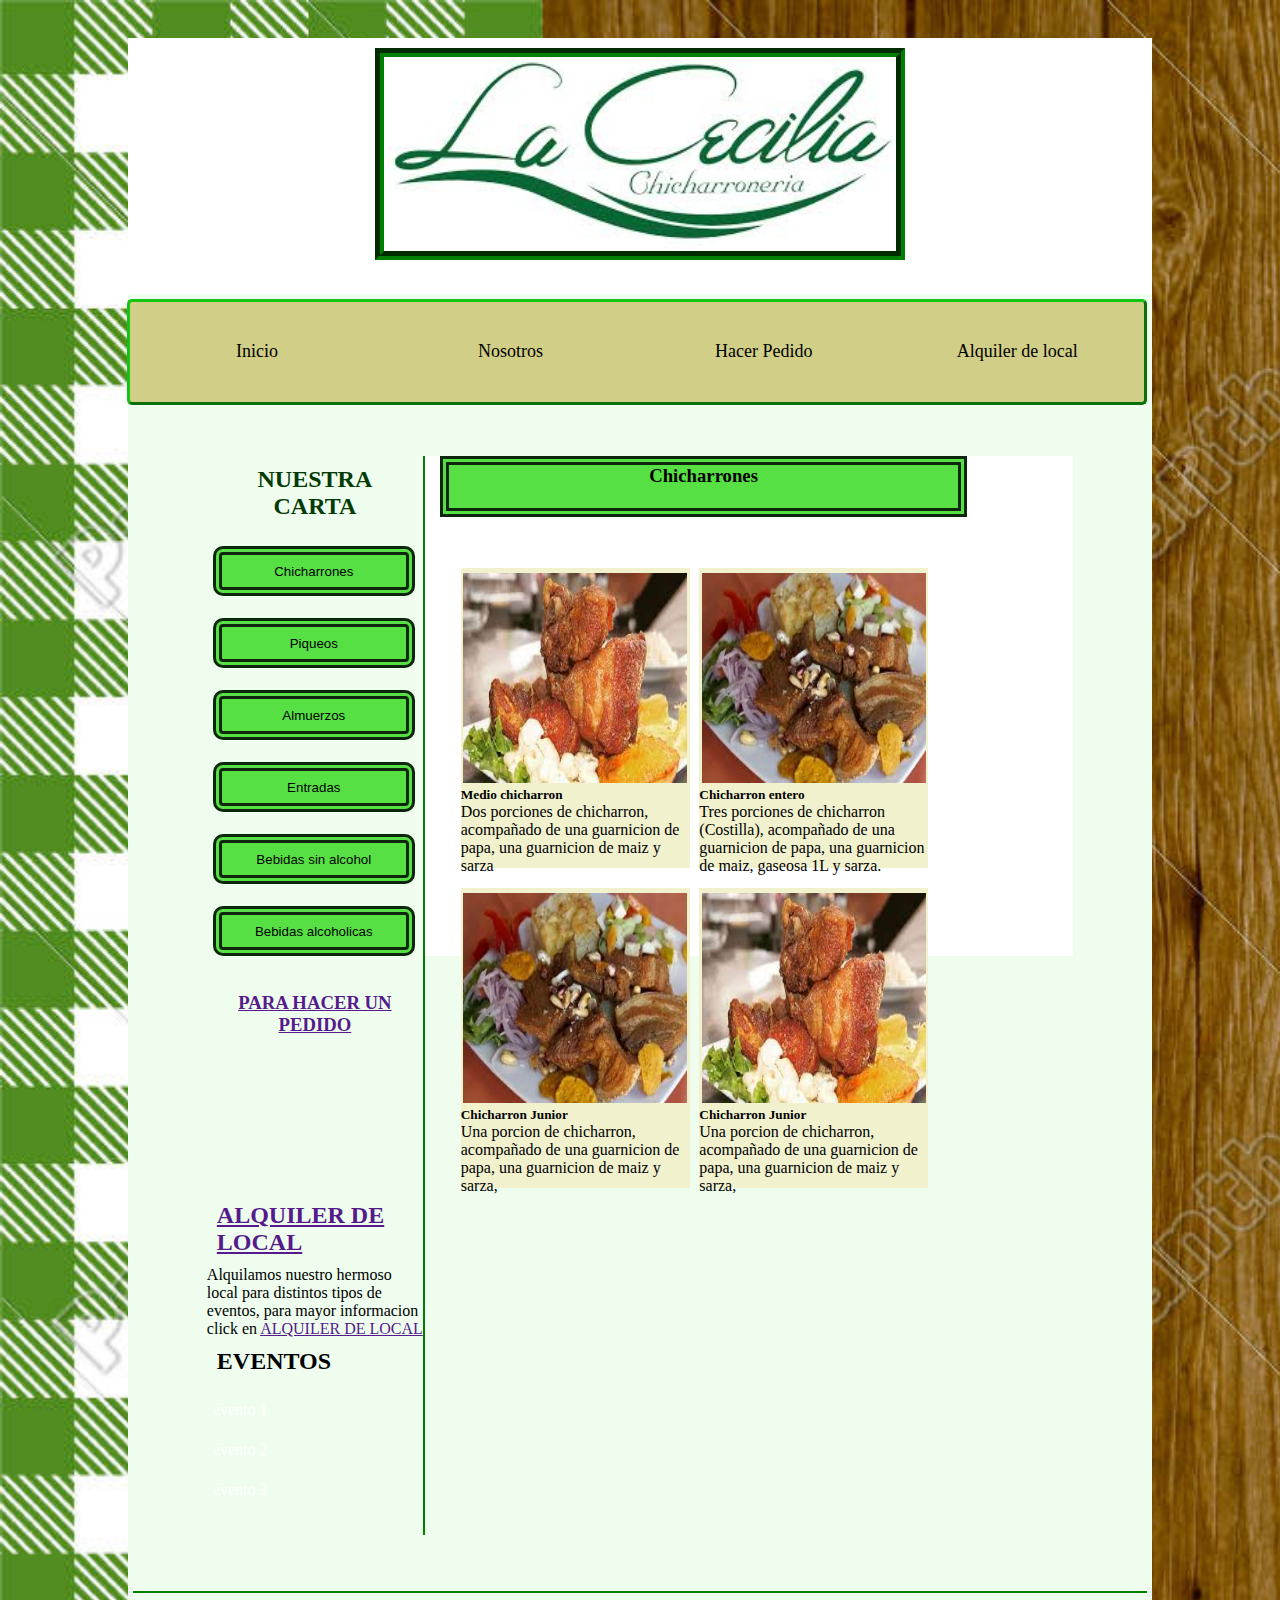
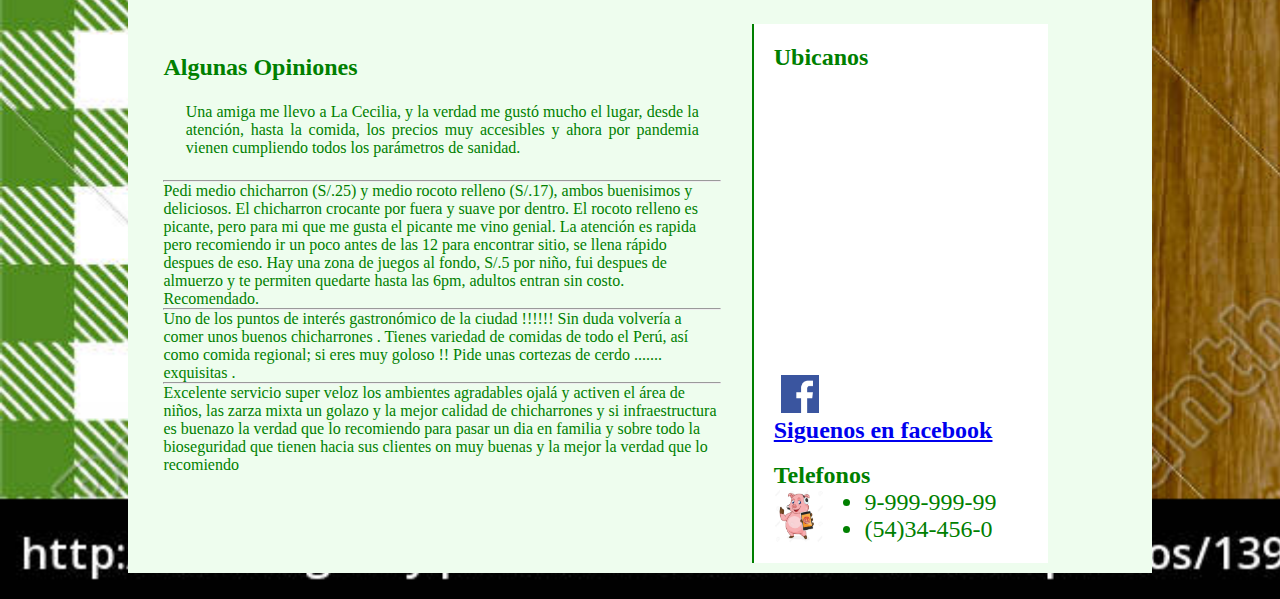
<file: paginas/index.html>
<!DOCTYPE html>
<html lang="en">
<head>
    <meta charset="UTF-8">
    <meta http-equiv="X-UA-Compatible" content="IE=edge">
    <meta name="viewport" content="width=device-width, initial-scale=1.0">
    <link rel="stylesheet" href="../css/Indexestilos.css">
    
    <title>Chicharroneria "La Cecilia"</title>
</head>
<body>
    <div id="principal">
        <header>
            <figure><img id="logo" src="../imagenes/logo1.jpg" alt="" onmouseover="segunda()"><br></figure>
           
            
        </header>
        <nav id="color">
            <a class="menu"  href="../paginas/index.html">Inicio</a>
            <a  class="menu" href="../paginas/Nosotros.html">Nosotros</a>
            <a class="menu"  href="../paginas/pedido.html" target="blanck">Hacer Pedido</a>
            <a class="menu"  href="../paginas/alquiler.html">Alquiler de local</a>
            
        </nav>
        <div id="carta">
            <section>
                <aside>
                    <h2 id="titulo">NUESTRA CARTA</h2> 
                    <ul id="categoria">
                        <li><button class="botoncat" type="button" class="botoncategoria" onclick="mostrarChicharrones();">Chicharrones</button></li>
                        <li><button class="botoncat" type="button"class="botoncategoria"onclick="mostrarPiqueos();">Piqueos</button></li>
                        <li><button class="botoncat" type="button"class="botoncategoria"onclick="mostrarAlmuerzos();">Almuerzos</button></li>
                        <li><button class="botoncat" type="button"class="botoncategoria"onclick="mostrarEntradas();">Entradas</button></li>
                        <li><button class="botoncat" type="button"class="botoncategoria"onclick="mostrarBebidasSinAlcohol();">Bebidas sin alcohol</button></li>
                        <li><button class="botoncat" type="button"class="botoncategoria"onclick="mostrarBebidasAlcoholicas();">Bebidas alcoholicas</button></li>
                    </ul>
                    <a id="botonpedido" href= ><h3>PARA HACER UN PEDIDO</h3><img id="imagenboton" src="../imagenes/botonPedido.gif" alt=""></a>
                <a href=""><h2>ALQUILER DE LOCAL</h2></a>
                    <p>Alquilamos nuestro hermoso local para distintos tipos de eventos, para mayor informacion click en <a href="">ALQUILER DE LOCAL</a></p>
                <h2>EVENTOS</h2>
                    <ul id="eventos">

                    </ul>

            </aside>
            <article>
            
               <div id="pedidos">
                   <div id="Chicharrones">
                        <h3 id="titulocategorias">Chicharrones</h3>
                        <section id="cajaproductos">
                    
            
                            <article id= "productos">
                                <a ><img class="imgproductos" src="..\imagenes\carta\chicharronmedio.jpg"></a>
                                <h5>Medio chicharron</h5>
                                <p>Dos porciones de chicharron, acompañado de una guarnicion de papa, una guarnicion de maiz y sarza
                                    
                                </p>
                            </article>
                            <article id= "productos">
                                <a ><img class="imgproductos" src="..\imagenes\carta\chicharronentero.jpg"></a>
                               <h5>Chicharron entero</h5>
                                <p>Tres porciones de chicharron (Costilla),
                                     acompañado de una guarnicion de papa, una guarnicion de maiz, gaseosa 1L y sarza.</p>
                            </article>
                            <article id= "productos">
                                <a ><img class="imgproductos" src="..\imagenes\carta\chicharronentero.jpg"></a>
                               <h5>Chicharron Junior</h5>
                                <p>Una porcion de chicharron, acompañado de una guarnicion de papa, una guarnicion de maiz y sarza,
                                </p>
                            </article><article id= "productos">
                                <a href="mesaversalles.html"><img class="imgproductos" src="..\imagenes\carta\chicharronmedio.jpg"></a>
                                <h5>Chicharron Junior</h5>
                                <p>Una porcion de chicharron, acompañado de una guarnicion de papa, una guarnicion de maiz y sarza,
                                
                                </p>
                            </article>
                           
                            
                        </section>
                   </div>
                   <div id="Piqueos">
                        <h3 id="titulocategorias">Piqueos</h3>
                        <section id="cajaproductos">
                
        
                            <article id= "productos">
                                <a ><img class="imgproductos" src="..\imagenes\carta\habas.png"></a>
                               <h5>porcion de habas</h5>
                                <p>exquisita porcion de habas 
                                    
                                </p>
                            </article>
                            
                        
                        </section>
                    </div>
                    <div id="Almuerzos">
                        <h3 id="titulocategorias">Almuerzos</h3>
                        <section id="cajaproductos">
            
    
                            <article id= "productos">
                                <a><img class="imgproductos" src="..\imagenes\carta\lomosaltado.jpg"></a>
                                <h5>Lomo saltado</h5>
                                <p>aqui la descripcion del plato</p>
                            </article>
                            <article id= "productos">
                                <a><img class="imgproductos" src="..\imagenes\carta\costillar.jpg"></a>
                                <h5>Costillar</h5>
                                <p>aqui la descripcion del plato</p>
                            </article>
                           
                        
                            
                        </section>
                    </div>
                    <div id="Entradas">
                        <h3 id="titulocategorias">Entradas</h3>
                        <section id="cajaproductos">
                    

                            <article id= "productos">
                                <a><img class="imgproductos" src="..\imagenes\carta\soltero.jpg"></a>
                                <h5>Soltero de queso</h5>
                                <p>queso picado con etc, etc ..</p>
                            </article>
                            <article id= "productos">
                                <a><img class="imgproductos" src="..\imagenes\carta\tequeños.jpg"></a>
                                <h5>Tequeños</h5>
                                <p>exquisitos tequeños, acompañados de una guarnicion</p>
                            </article>
                        
                            
                        </section>
                    </div>
                    <div id="BebidasSinAlcohol">
                        <h3 id="titulocategorias">Bebidas Sin Alcohol</h3>
                        <section id="cajaproductos">
                    

                            <article id= "productos">
                                <a><img class="imgproductos" src="..\imagenes\carta\litrodejugo.png"></a>
                                <h5>Jarra de jugo de fruta</h5>
                                <p>descripcion del jugo o de la bebida</p>
                            </article>
                            
                        </section>
                    </div>
                    <div id="BebidasAlcoholicas">
                        <h3 id="titulocategorias">Bebidas Alcoholicas</h3>
                        <section id="cajaproductos">


                            <article id= "productos">
                                <a><img class="imgproductos" src="..\imagenes\carta\vino.jpg"></a>
                                <h5>Vino Marca X</h5>
                                <p>
                                    15 años añejado, frutos x</p>
                            </article>
                            
                        </section>
                    </div>
               
                </div>
            </section>
        </div>
        <footer>
            <div id="nosotros">
                <h2>Algunas Opiniones</h2>
                <p>Una amiga me llevo a La Cecilia, y la verdad me gustó mucho el lugar, desde la atención, hasta la comida, los precios muy accesibles y ahora por pandemia vienen cumpliendo todos los parámetros de sanidad.
                    <hr>
                    Pedi medio chicharron (S/.25) y medio rocoto relleno (S/.17), ambos buenisimos y deliciosos. El chicharron crocante por fuera y suave por dentro. El rocoto relleno es picante, pero para mi que me gusta 
                    el picante me vino genial. La atención es rapida pero recomiendo ir un poco antes de las 12 para encontrar sitio, se llena rápido despues de eso. Hay una zona de juegos al fondo, S/.5 por niño, fui despues 
                    de almuerzo y te permiten quedarte hasta las 6pm, adultos entran sin costo. Recomendado.

                    <hr>
                    Uno de los puntos de interés gastronómico de la ciudad !!!!!! Sin duda volvería a comer unos buenos chicharrones . Tienes variedad de comidas de todo el Perú, así como comida regional; si eres muy goloso 
                    !! Pide unas cortezas de cerdo ....... exquisitas .

                    <hr>

                    Excelente servicio super veloz los ambientes agradables ojalá y activen el área de niños, las zarza mixta un golazo y la mejor calidad de chicharrones y si infraestructura es buenazo la verdad que lo 
                    recomiendo para pasar un dia en familia y sobre todo la bioseguridad que tienen hacia sus clientes on muy buenas y la mejor la verdad que lo recomiendo 


                </p>
                
            </div>
            <div id="contacto">
                <h2>Ubicanos</h2>
                <iframe src="https://www.google.com/maps/embed?pb=!1m18!1m12!1m3!1d3826.814201456934!2d-71.57109368531063!3d-16.434259988656333!2m3!1f0!2f0!3f0!3m2!1i1024!2i768!4f13.1!3m3!1m2!1s0x91424aa122517fad%3A0x333f2cd4c86c3ec2!2sLa%20Cecilia!5e0!3m2!1ses!2spe!4v1635138082396!5m2!1ses!2spe" width="400" height="300" style="border:0;" allowfullscreen="" loading="lazy"></iframe>

                <a target="blank" id="facebook" href="https://es-la.facebook.com/LaCeciliaChicharroneria/"><img src="../imagenes/facebook.png" alt=""><h3>Siguenos en facebook</h3></a>
                <h3>Telefonos</h3>
                <div id="telefonos">
                <img id="cerdito" src="../imagenes/cerdito.jpg" alt="">
                    <ul>
                        <li>9-999-999-99</li>
                        <li>(54)34-456-0</li>
                    </ul>
                </div>
            </div>
        </footer>
    </div>
</body>
</html>

<script src="../js/index.js"></script>
</file>
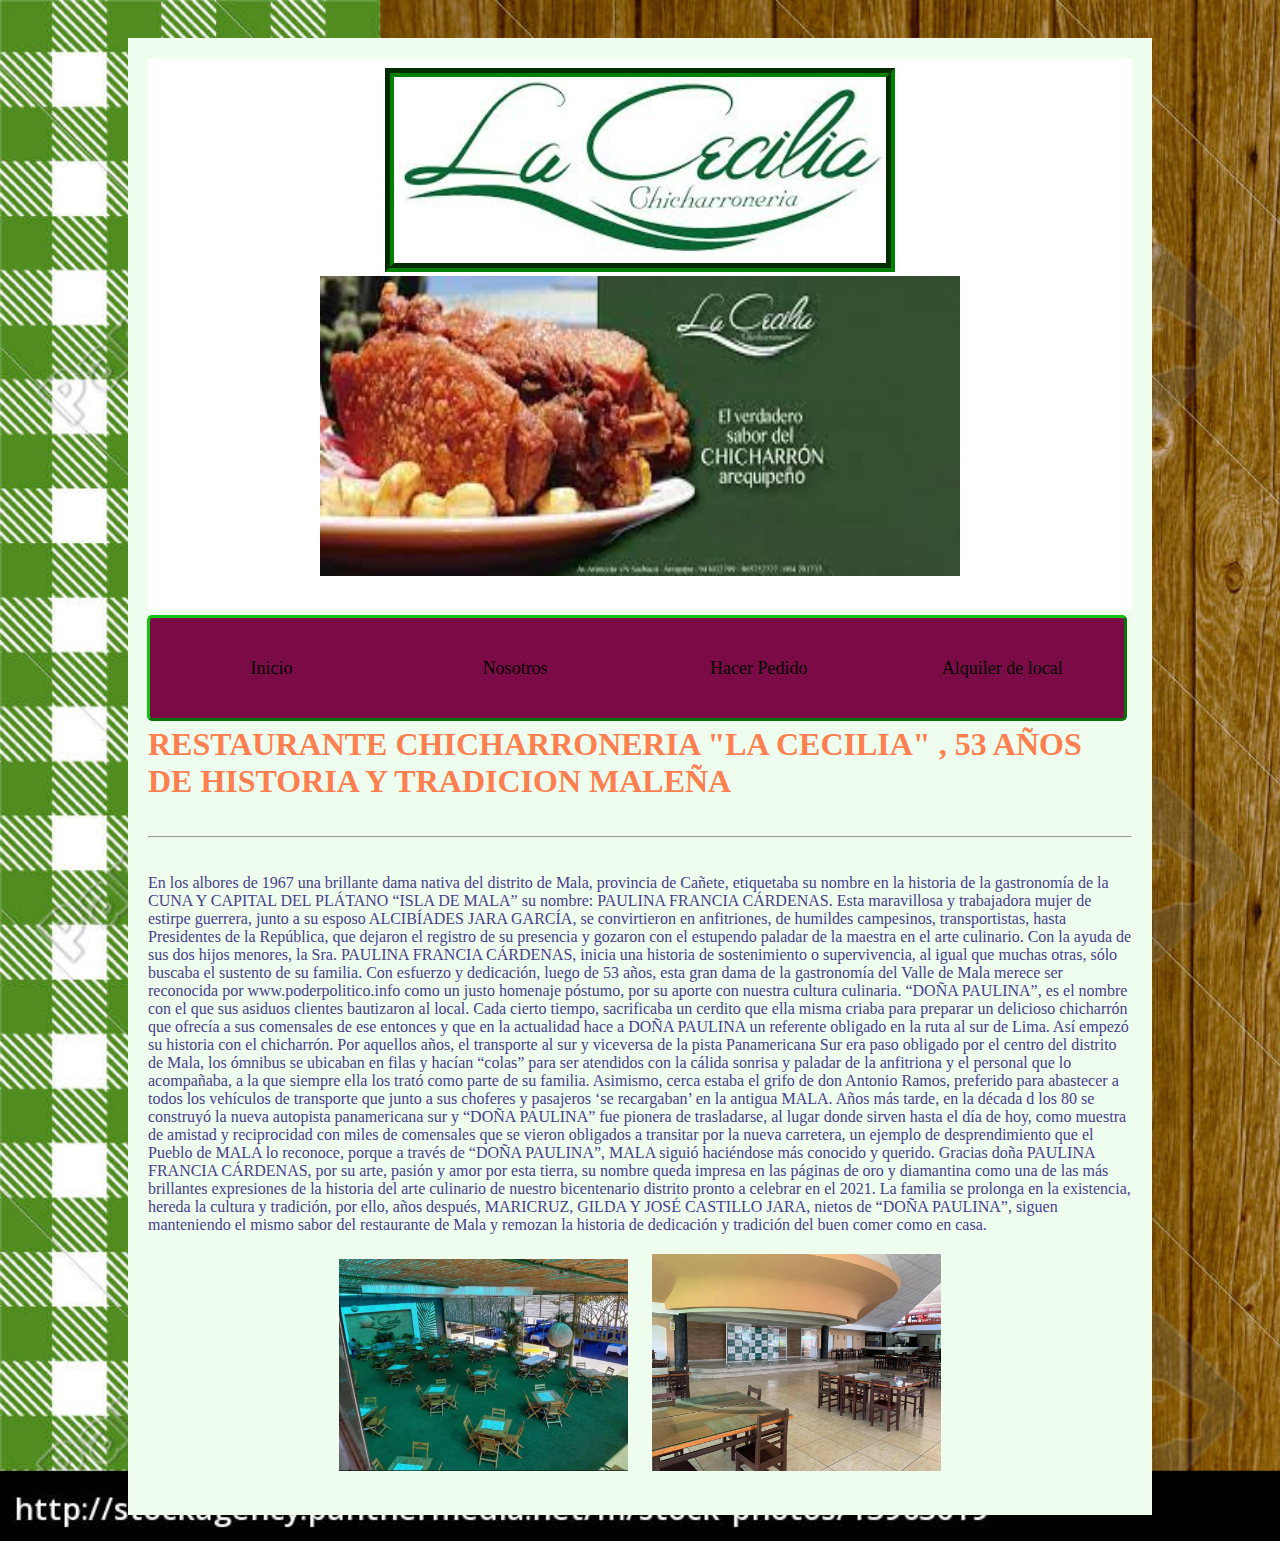
<file: paginas/Nosotros.html>
<!DOCTYPE html>
<html lang="en">
<head>
    <meta charset="UTF-8">
    <meta http-equiv="X-UA-Compatible" content="IE=edge">
    <meta name="viewport" content="width=device-width, initial-scale=1.0">
    <link rel="stylesheet" href="../css/nosotros.css">

    <title>Document</title>

</head>
<body>
    <div id="principal">

        <header>
            <figure><img id="logo" src="../imagenes/logo1.jpg" alt="" onmouseover="segunda()"><br></figure>
            <figure><img id="banner" src="../imagenes/banners/banner0.jpg" alt=""></figure>
            
        </header>
        <nav id="color">
            <a class="menu"  href="../paginas/index.html">Inicio</a>
            <a  class="menu" href="../paginas/Nosotros.html">Nosotros</a>
            <a class="menu"  href="../paginas/pedido.html" target="blanck">Hacer Pedido</a>
            <a class="menu"  href="../paginas/alquiler.html">Alquiler de local</a>
            
            
        </nav>




        <h1>RESTAURANTE CHICHARRONERIA "LA CECILIA" , 53 AÑOS DE HISTORIA Y TRADICION MALEÑA</h1>
        <br>
        <br>

        <hr>
        <br>
        <br>


        <P> En los albores de 1967 una brillante dama nativa del distrito de Mala, provincia de Cañete, etiquetaba su nombre en la historia de la gastronomía de la CUNA Y CAPITAL DEL PLÁTANO “ISLA DE MALA” su nombre: PAULINA FRANCIA CÁRDENAS.
            Esta maravillosa y trabajadora mujer de estirpe guerrera, junto a su esposo ALCIBÍADES JARA GARCÍA, se convirtieron en anfitriones, de humildes campesinos, transportistas, hasta Presidentes de la República, que dejaron el registro de su presencia y gozaron con el estupendo paladar de la maestra en el arte culinario.
            Con la ayuda de sus dos hijos menores, la Sra. PAULINA FRANCIA CÁRDENAS, inicia una historia de sostenimiento o supervivencia, al igual que muchas otras, sólo buscaba el sustento de su familia.
            Con esfuerzo y dedicación, luego de 53 años, esta gran dama de la gastronomía del Valle de Mala merece ser reconocida por www.poderpolitico.info como un justo homenaje póstumo, por su aporte con nuestra cultura culinaria.
            “DOÑA PAULINA”, es el nombre con el que sus asiduos clientes bautizaron al local. Cada cierto tiempo, sacrificaba un cerdito que ella misma criaba para preparar un delicioso chicharrón que ofrecía a sus comensales de ese entonces y que en la actualidad hace a DOÑA PAULINA un referente obligado en la ruta al sur de Lima. Así empezó su historia con el chicharrón.
            Por aquellos años, el transporte al sur y viceversa de la pista Panamericana Sur era paso obligado por el centro del distrito de Mala, los ómnibus se ubicaban en filas y hacían “colas” para ser atendidos con la cálida sonrisa y paladar de la anfitriona y el personal que lo acompañaba, a la que siempre ella los trató como parte de su familia. Asimismo, cerca estaba el grifo de don Antonio Ramos, preferido para abastecer a todos los vehículos de transporte que junto a sus choferes y pasajeros ‘se recargaban’ en la antigua MALA.
            Años más tarde, en la década d los 80 se construyó la nueva autopista panamericana sur y “DOÑA PAULINA” fue pionera de trasladarse, al lugar donde sirven hasta el día de hoy, como muestra de amistad y reciprocidad con miles de comensales que se vieron obligados a transitar por la nueva carretera, un ejemplo de desprendimiento que el Pueblo de MALA lo reconoce, porque a través de “DOÑA PAULINA”, MALA siguió haciéndose más conocido y querido.
            Gracias doña PAULINA FRANCIA CÁRDENAS, por su arte, pasión y amor por esta tierra, su nombre queda impresa en las páginas de oro y diamantina como una de las más brillantes expresiones de la historia del arte culinario de nuestro bicentenario distrito pronto a celebrar en el 2021.
            La familia se prolonga en la existencia, hereda la cultura y tradición, por ello, años después, MARICRUZ, GILDA Y JOSÉ CASTILLO JARA, nietos de “DOÑA PAULINA”, siguen manteniendo el mismo sabor del restaurante de Mala y remozan la historia de dedicación y tradición del buen comer como en casa.</P>

        <div class="divimg" id="imagenes">
            <img class="imgdiv" id="es1" src="../imagenes/espacios/espacio1.jpg" alt="">
            <img class="imgdiv" id="es2" src="../imagenes/espacios/espacio2.jpg" alt="">
        </div>    

    </div>
</body>
</html>
<script src="../js/nosotros.js"></script>
</file>
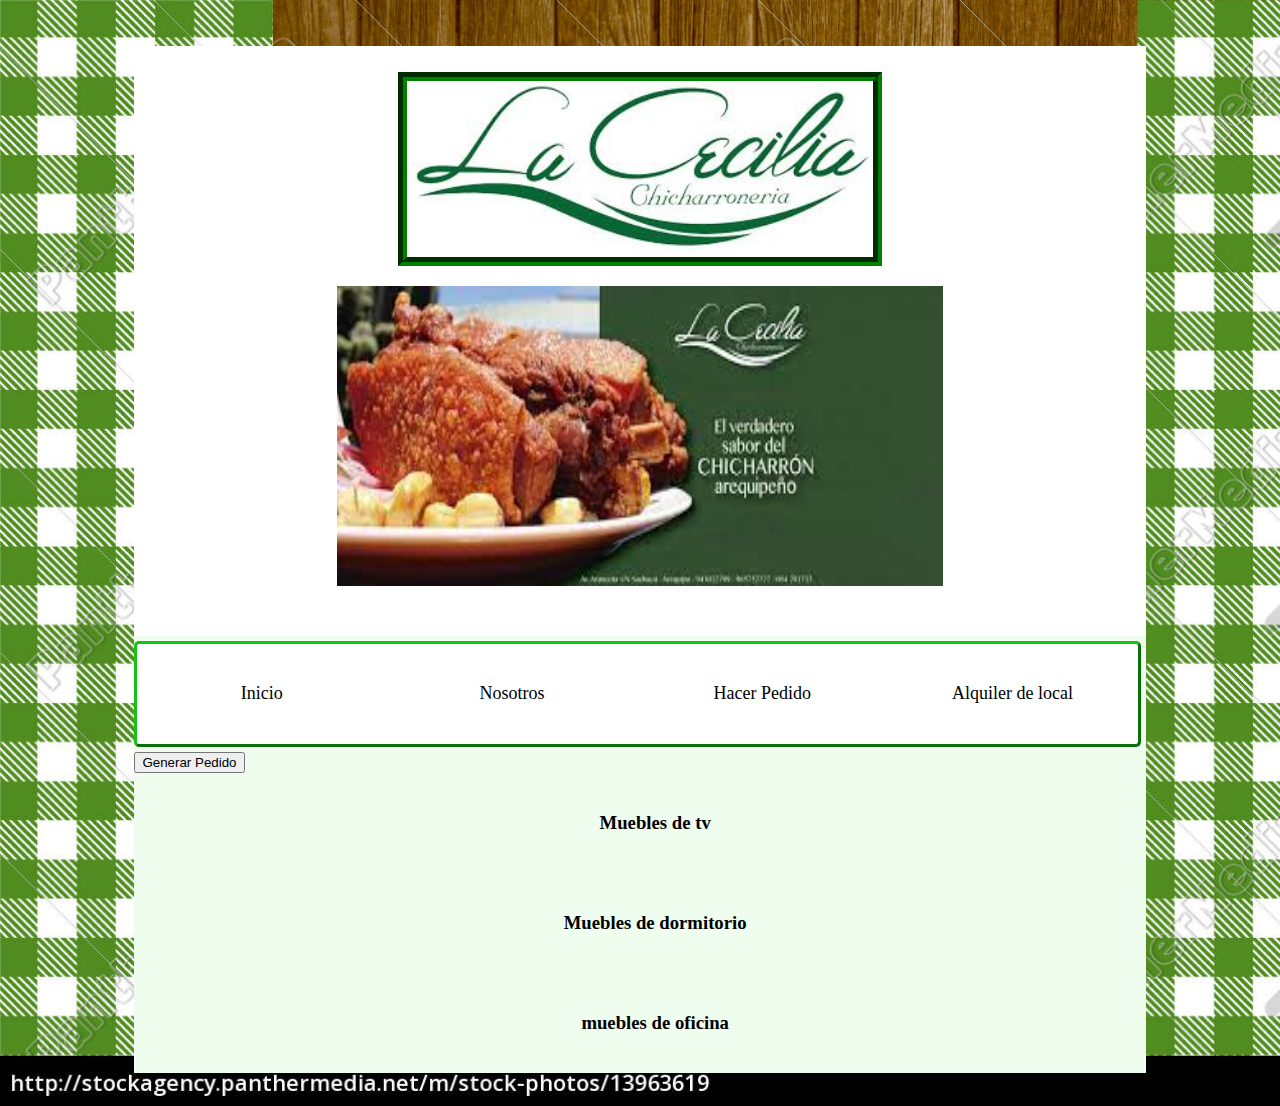
<file: paginas/pedido.html>
<!DOCTYPE html>
<html lang="en">
<head>
    <meta charset="UTF-8">
    <meta http-equiv="X-UA-Compatible" content="IE=edge">
    <meta name="viewport" content="width=device-width, initial-scale=1.0">
    <link rel="stylesheet" href="../css/pedido.css">
    <title>Realizar pedido</title>
</head>
<body>
    <div id="principal">
        <header>
            <figure><img id="logo" src="../imagenes/logo1.jpg" alt="" onmouseover="segunda()"><br></figure>
            <figure><img id="banner" src="../imagenes/banners/banner0.jpg" alt=""></figure>
            
        </header>
        <nav id="color">
            <a class="menu"  href="../paginas/index.html">Inicio</a>
            <a  class="menu" href="../paginas/Nosotros.html">Nosotros</a>
            <a class="menu"  href="../paginas/pedido.html" target="blanck">Hacer Pedido</a>
            <a class="menu"  href="../paginas/alquiler.html">Alquiler de local</a>
            
        </nav>
        <article id="articulo">
            <form id="generarPedido" action="" onsubmit="generarPedido()">
                <input type="submit" value="Generar Pedido">
                <!--aui viene div
                    divtitu 
                        h3 
                    section
                        figure
                            img
                            figcaption
                        /figure
                        p
                        h3
                        input button
                        input text
                        input button 
                    section

                -->
            </form>
        </article>
    </div>
</body>
</html>
<script src="../js/pedido.js"></script>
</file>
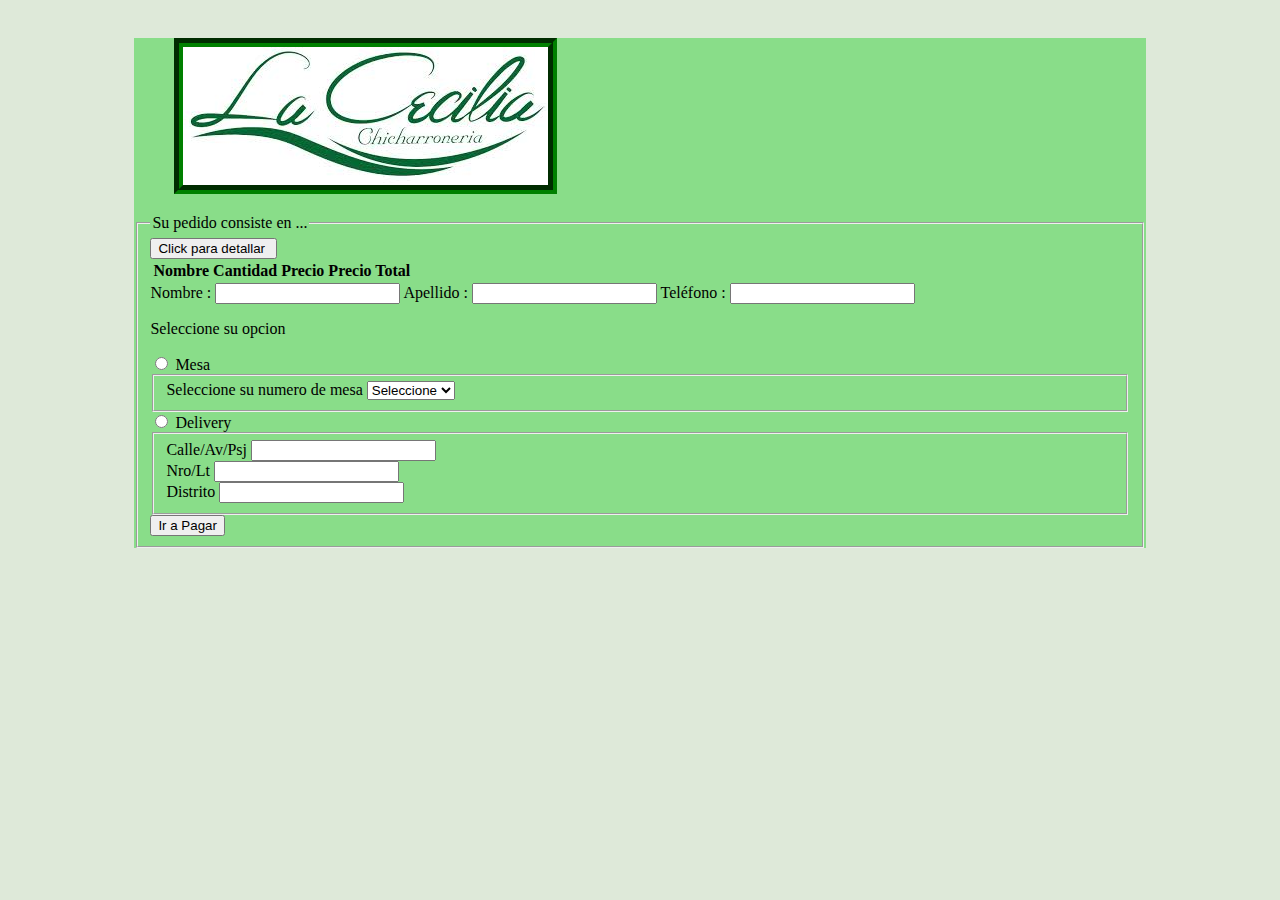
<file: paginas/supedido.html>
<!DOCTYPE html>
<html lang="en">
<head>
    <meta charset="UTF-8">
    <meta http-equiv="X-UA-Compatible" content="IE=edge">
    <meta name="viewport" content="width=device-width, initial-scale=1.0">
    <link rel="stylesheet" href="../css/supedido.css">
    <title>Revise su Pedido</title>
</head>
<body>
    <div id="principal">
        <header>
            <figure><img id="logo" src="../imagenes/logo1.jpg" ><br></figure>
           
            
        </header>
        <form id="resumen" action="../paginas/visa.html" onsubmit="irapagar(this)">
        
            <fieldset>
                <legend>Su pedido consiste en ...</legend>
                <input type="button" name="boton" id="boton" value="Click para detallar " onclick="listarPedido(this)">
                
    
                <div id="lista" >
                    <!--Aqui va la lista de pedido, tomada del array pedidogenerado-->  
                    <table id="tabla">
                        <tr>
                            <th>Nombre </th>
                            <th>Cantidad </th>
                            <th>Precio </th>
                            <th>Precio Total </th>
                        </tr>
                    </table>  
                </div>
    
                <label for="nombrecl">Nombre : </label>
                <input name="nombrecl" id="nombrecl" type="text" required>
                <label for="apellcl">Apellido : </label>
                <input name="apellcl" id= "apellcl" type="text" required>
                <label for="telefcl">Teléfono : </label>
                <input name="telefcl" id= "telefcl" type="text" required>
                
                <p>Seleccione su opcion</p>
    
                
                <input type="radio" id="mesa" name="tipo" value="mesa" required>
                <label for="mesa">Mesa</label>
                    <fieldset>
                        <div id="formmesa">
                            <label for="nmesa">Seleccione su numero de mesa </label>
                            <select id="nmesa" required>
                                <option value="">Seleccione</option>
                                
                                
    
                            </select>
                        </div>
                    </fieldset>
                    
                    <input type="radio" id="delivery" name="tipo" value="delivery" required>
                    <label for="delivery">Delivery</label>
                    <fieldset>
                        <div id="formdelivery">
                            
                            <label for="calle">Calle/Av/Psj </label>
                            <input name="calle" id="calle" type="text" required><br>
                            <label for="numerodir">Nro/Lt</label>
                            <input name="numerodir" id="numerodir" type="number" required><br>
                            <label for="distrito">Distrito</label>
                            <input name="distrito" id="distrito" type="text" required>
                        </div>
                    </fieldset>
    
                    <input type="submit" value="Ir a Pagar">
                </fieldset>    
        </form>

    </div>
    

    
</body>
</html>
<script src="../js/pedido.js"></script>
<script src="../js/supedido.js"></script>
</file>
<file: css/Indexestilos.css>
*{
    margin: 0%;
}

body{
    background-image: url("../imagenes/mantel.jpg");
    background-size: cover;
    display: flex;
}

#principal{
    background-color: rgb(238, 253, 238);
    margin: 3% 10% 2% 10%;
    width: 80%;
    height: auto;
}
#carta{
    background-color: rgb(238, 253, 238);
    margin: 1% 5% 1% 5%;
    width: 90%;
    height: auto;
}

header{
    background-color: white;
    text-align: center;
    padding-top: 10px;
    padding-bottom: 30px;
}
nav{
    background-color: white;
    width: 99%;
    height: 100px;
    float: right;
    display: grid;
    grid-template-columns: repeat(4,25%);
    
    border-radius: 5px;
    border: outset ;
    border-color:rgb(19, 196, 19) ;
    margin: 5px  ;
    margin-left: 10px;
    
}
nav a :hover{
    background-color: yellowgreen;
    border-radius: 10px;

}
.menu{
    width: 100%;
    height: 100px;
    text-decoration: none;
    font-size: 100px;
    
    color: rgb(0, 0, 0);
    list-style: none;
    float: left ;
    font-size: large;
  
    align-items: center;
    display: flex;
    justify-content: center;
    
  
    
}
.menu:hover{
    background-color:rgb(204, 221, 204);
    border-radius: 10px;
   
    color: black;
}
#logo {
    width: 50%;
    border: green 9px double;
    border-style: groove;
} 
#banner{
    width: 65%;
    height: 300px;
}

section{
    padding: 5% 3%;
    display: flex;
    
}

aside{
    width: 25%;
    border-right: solid 2px green;
}

aside h2{
    margin: 10px;
}

aside ul{
    padding: 1% 1% 10% 0%;
}
aside ul li{
    
    list-style:none;
    margin: 6px 2px;
    
    padding: 8px 4px;
    border-radius: 10px;
    color: white;
    font-family: fantasy ;
}
.botoncat{
    background-color: rgb(86, 224, 67);
    border: rgb(12, 39, 12) 9px double;
    width: 100%;
    height: 50px;
    border-radius: 10px;
    padding: 8px 4px;
    border-radius: 10px;
    cursor:pointer;
}


article{
    background-color: white;
    width: 75%;
    height: 500px;
}

footer{
    border-top:solid 2px green;
    margin: 10px 5px;
    padding-top: 3%;
    display: flex;
    color: green;
}
#titulo{
    color: rgb(4, 58, 4);
    text-align: center;
}
#nosotros{
    width: 55%;
    border-right: solid 2px green;
    padding: 3%;
}
#nosotros p{
    padding: 4%;
    text-align: justify;
}
#contacto{
    width: 25%;
    padding: 2%;
    background-color: white;
}
#contacto h3{
    font-size: x-large;
}
#facebook{
    padding: 3%;
}

#facebook img{
    width: 15%;
}
iframe{
    width: 99%;
}
#cerdito{
    width: 20%;
}
#telefonos{
    display: flex;
    
    font-size: x-large;
}
#menu{
    height: 500px;
}

#botonpedido{
    width: 95%;
    text-align: center;
}

#botonpedido img{
    width: 99%;
}
#pedidos{
    width:80%;
    height: auto;
 
}
#titulocategorias{
    width: 98%;
    height: 43px;  
  
    margin-left: 3%;
    background-color: rgb(86, 224, 67);
    border: rgb(12, 39, 12) 9px double;
    text-align: center;
}
    
#cajaproductos{
  
    width: 92%;
    height: auto;
    margin-left: 3%;
    
    margin-top: 15px;
    display:grid;
   
    
   
    grid-auto-columns: 1fr 1fr;
    grid-template-columns: 1fr 1fr ;
     
}
#productos{
    width: 96%;
    height: 300px;

    background-color: rgb(241, 241, 206);
    margin-top: 10px;
    margin-bottom: 10px;
    margin-left: 2%;
    
    
    
}

.imgproductos{
    width: 98%;
    height: 70%;
    margin-left: 1%;
    margin-top: 5px;
  

}


h4{
    color: white;
}
#Chicharrones{
    width: 100%;
    height: auto;
    
}
#Piqueos{
    width: 100%;
    height: auto;
    display: none;
}
#Almuerzos{
    width: 100%;
    height: auto;
    display: none;
}
#Entradas{
    width: 100%;
    height: auto;
    display: none;
}
#BebidasSinAlcohol{
    width: 100%;
    height: auto;
    display: none;
}
#BebidasAlcoholicas{
    width: 100%;
    height: auto;
    display: none;
}
</file>
<file: css/nosotros.css>
*{
    margin: 0%;
}

body{
    background-image: url("../imagenes/mantel.jpg");
    background-size: cover;
    display: flex;
}

#principal{
    background-color: rgb(238, 253, 238);
    margin: 3% 10% 2% 10%;
    padding: 20px;
    width: 80%;
}

#es1{
    width: 30%;
    margin: 10px;
}
#es2{
    width: 30%;
    margin: 10px;
}

#imagenes{
    margin: 10px;
    text-align: center;
}

h1{
    color: coral;
}
p{
    color: darkslateblue;
}
header{
    background-color: white;
    text-align: center;
    padding-top: 10px;
    padding-bottom: 30px;
}

#logo {
    width: 50%;
    border: green 9px double;
    border-style: groove;
} 
#banner{
    width: 65%;
    height: 300px;
}
nav{
    background-color: white;
    width: 99%;
    height: 100px;
    float: right;
    display: grid;
    grid-template-columns: repeat(4,25%);
    
    border-radius: 5px;
    border: outset ;
    border-color:rgb(19, 196, 19) ;
    margin: 5px  ;
    margin-left: 10px;
    
}
nav a :hover{
    background-color: yellowgreen;
    border-radius: 10px;

}
.menu{
    width: 100%;
    height: 100px;
    text-decoration: none;
    font-size: 100px;
    
    color: rgb(0, 0, 0);
    list-style: none;
    float: left ;
    font-size: large;
  
    align-items: center;
    display: flex;
    justify-content: center;
    
  
    
}
.menu:hover{
    background-color:rgb(204, 221, 204);
    border-radius: 10px;
   
    color: black;
}
</file>
<file: css/pedido.css>
body{
    background-image: url("../imagenes/mantel.jpg");
    background-size: cover;
    display: flex;
}

#principal{
    background-color: rgb(238, 253, 238);
    margin: 3% 10% 2% 10%;
    width: 80%;
    height: auto;
}
header{
    background-color: white;
    text-align: center;
    padding-top: 10px;
    padding-bottom: 30px;
}
#logo {
    width: 50%;
    border: green 9px double;
    border-style: groove;
} 
#banner{
    width: 65%;
    height: 300px;
}

article{
    width: 100%;
    display: block;
}

article div{
    display: flex;
    width: 100%;
    
    flex-wrap: wrap;
    justify-content: center;
    /*justify-content: space-around;*/
    
}

div h3{
    width: 100%;
    
    
}

#articulo div section{
    border: 2px solid black;
    border-radius: 5%;
    width: 400px;
    margin: 2% 2%;
    padding: 3% 0.5%;
    
}

section figure{
    
    height: 55%;
}

figure img{
    width: 100%;
    height: 80%;
}

section p{
    width: 90%;
    height: 24%;
    margin: 2%;
    text-align: justify;
    overflow:scroll;
}

figure figcaption{
    height: 5%;
    font-weight: bold;
    margin: 2%;
}
section h4{
    margin: 1% 6%;
    height: 5%;;
}

section span{
    background-color: transparent;
    margin: 0% 3%;
    width: 20%;
    padding: 1%;
}
section input{
    margin-left: 1%;
    width: 7%;
}


section span{
    margin-left: 1%;
}

.ctitulo{
    margin: 2% 2% 2% 5%;
    text-align: center;
}
nav{
    background-color: white;
    width: 99%;
    height: 100px;
    float: right;
    display: grid;
    grid-template-columns: repeat(4,25%);
    
    border-radius: 5px;
    border: outset ;
    border-color:rgb(19, 196, 19) ;
    margin: 5px  ;
    margin-left: 10px;
    
}
nav a :hover{
    background-color: yellowgreen;
    border-radius: 10px;

}
.menu{
    width: 100%;
    height: 100px;
    text-decoration: none;
    font-size: 100px;
    
    color: rgb(0, 0, 0);
    list-style: none;
    float: left ;
    font-size: large;
  
    align-items: center;
    display: flex;
    justify-content: center;
    
  
    
}
.menu:hover{
    background-color:rgb(204, 221, 204);
    border-radius: 10px;
   
    color: black;
}
</file>
<file: css/supedido.css>
body{
    background-color: rgb(222, 233, 217);
    
}
#principal{
    background-color: rgb(137, 221, 137);
    margin: 3% 10% 2% 10%;
    width: 80%;
    height: auto;
}

#logo {
    
    border: green 9px double;
    border-style: groove;
}
</file>
